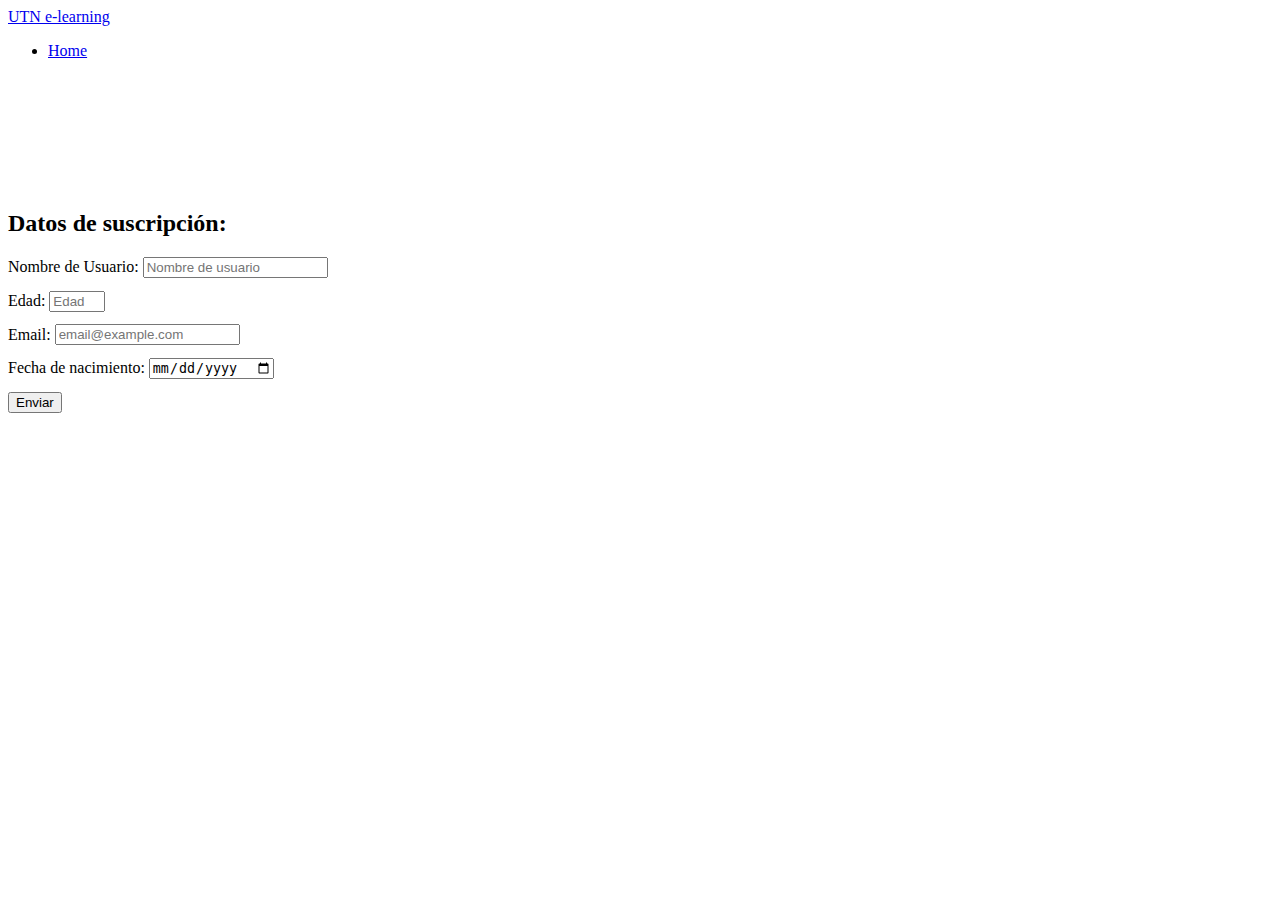
<file: Evaluacion Final utn js/formulario.html>
<!DOCTYPE html>
<html lang="en">
<head>
    <meta charset="UTF-8">
    <meta http-equiv="X-UA-Compatible" content="IE=edge">
    <meta name="viewport" content="width=device-width, initial-scale=1.0">
    <title>Document</title>
    <link rel="stylesheet" href="estilos.css">
    <link href="https://cdn.jsdelivr.net/npm/bootstrap@5.2.3/dist/css/bootstrap.min.css" rel="stylesheet" integrity="sha384-rbsA2VBKQhggwzxH7pPCaAqO46MgnOM80zW1RWuH61DGLwZJEdK2Kadq2F9CUG65" crossorigin="anonymous">
<!-- JavaScript Bundle with Popper -->
<script src="https://cdn.jsdelivr.net/npm/bootstrap@5.2.3/dist/js/bootstrap.bundle.min.js" integrity="sha384-kenU1KFdBIe4zVF0s0G1M5b4hcpxyD9F7jL+jjXkk+Q2h455rYXK/7HAuoJl+0I4" crossorigin="anonymous"></script>
</head>
<body>

    <!--ESTO ES EL HEADER-->
    <header>
        <nav class="navbar navbar-expand-md navbar-dark fixed-top bg-dark">
          <div class="container-fluid">
            <a class="navbar-brand" href="#">UTN e-learning</a>
            <ul class="navbar-nav me-auto mb-0.9">
              <li class="nav-item">
                <a class="nav-link active" aria-current="page" href="proyecto_garrido.html">Home</a>
              </li>
            </div>
          </div>
        </nav>
      </header>


      <div class="container text-center mt-5">
      <h2 id="titulo">Datos de suscripción:</h2>
      <div id="formu">
  <form action="">

      <label>Nombre de Usuario:</label>
      <input type="text" name="nombre" placeholder="Nombre de usuario" maxlength="15"  pattern="[A-Za-z0-9]+" id="nombre" required>
      <br>
      <label>Edad:</label>
      <input type="number" name="Edad" placeholder="Edad" min="18" max="60" id="edad" required>
      <br>
      <label>Email:</label>
      <input type="email" name="Email" placeholder="email@example.com" id="mail" size="20">
      <br>
      <label>Fecha de nacimiento: </label>
      <input type="date" name="Fecha" id="fecha">
      <br>
      
      <input type="submit" value="Enviar" name="Enviar" id="submit">
  </form>
<div>


  <script>
      function iniciar(){
          
          
          nombre= document.getElementById("nombre");
          edad= document.getElementById("edad");
          mail= document.getElementById("mail");
          fecha= document.getElementById("fecha");
         
          
          
          
          nombre.addEventListener("input", validacion, false);
          apellido.addEventListener("input", validacion, false);
          edad.addEventListener("input", validacion, false);
          fecha.addEventListener("input", validacion, false);
          
          document.getElementById("submit").addEventListener("click", enviar, false);
      }
      function validacion(e){
          var elemento=e.target;
          elemento.style.background='red';
       }
    function enviar(){
      var valido= document.informacion.checkValidity();
      if(valido){
          document.informacion.submit();
         
      }

 
    }
      window.addEventListener("load", iniciar, false)






   

  </script>

      









</body>
</html>
</file>
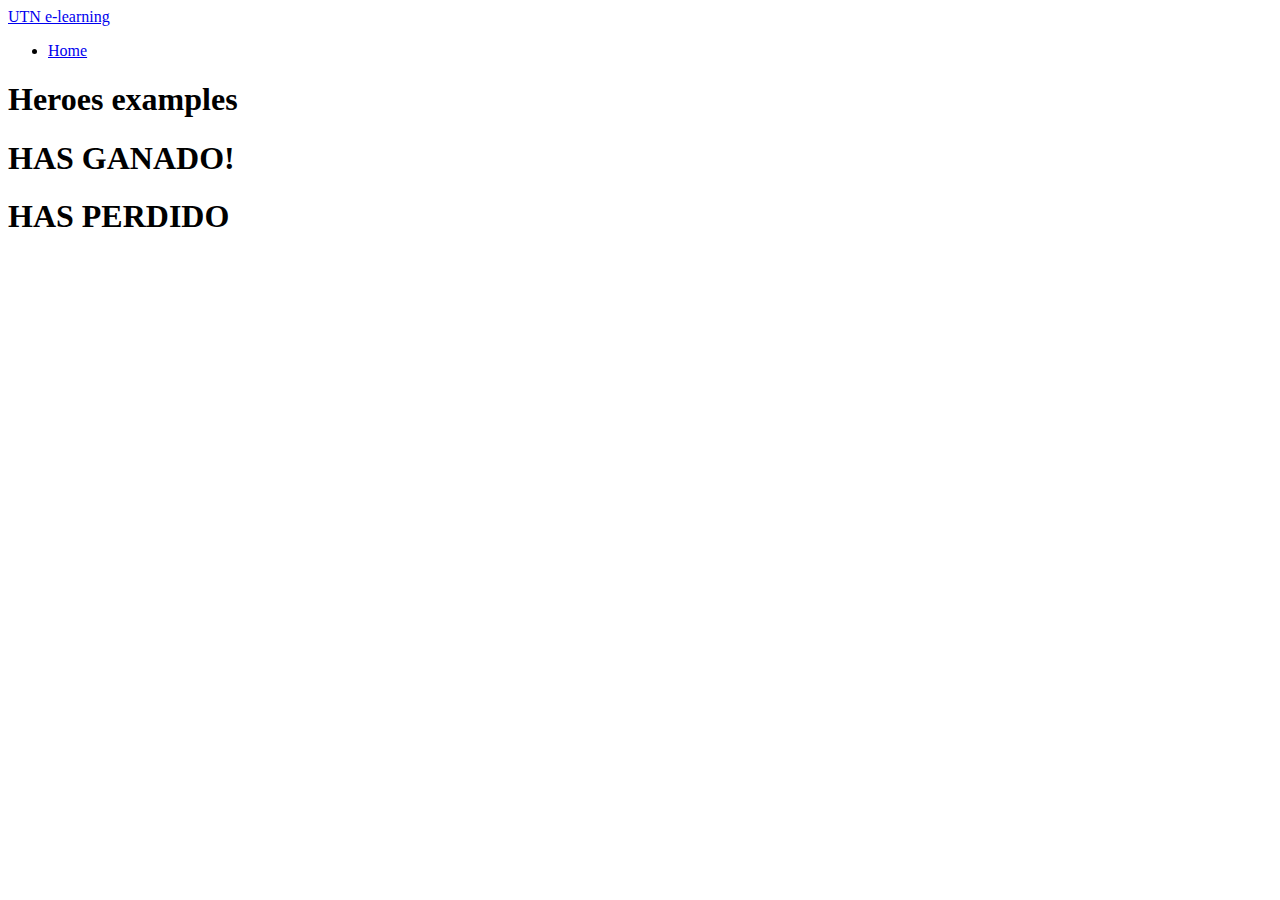
<file: Evaluacion Final utn js/juegos.html>
<!DOCTYPE html>
<html lang="en">
<head>
    <meta charset="UTF-8">
    <meta http-equiv="X-UA-Compatible" content="IE=edge">
    <meta name="viewport" content="width=device-width, initial-scale=1.0">
    <title>Document</title>
    <link href="https://cdn.jsdelivr.net/npm/bootstrap@5.2.3/dist/css/bootstrap.min.css" rel="stylesheet" integrity="sha384-rbsA2VBKQhggwzxH7pPCaAqO46MgnOM80zW1RWuH61DGLwZJEdK2Kadq2F9CUG65" crossorigin="anonymous">
<!-- JavaScript Bundle with Popper -->
<script src="https://cdn.jsdelivr.net/npm/bootstrap@5.2.3/dist/js/bootstrap.bundle.min.js" integrity="sha384-kenU1KFdBIe4zVF0s0G1M5b4hcpxyD9F7jL+jjXkk+Q2h455rYXK/7HAuoJl+0I4" crossorigin="anonymous"></script>
</head>
<body>

    <!--ESTO ES EL HEADER-->
    <header>
        <nav class="navbar navbar-expand-md navbar-dark fixed-top bg-dark">
          <div class="container-fluid">
            <a class="navbar-brand" href="#">UTN e-learning</a>
            <ul class="navbar-nav me-auto mb-0.9">
              <li class="nav-item mt-1.5">
                <a class="nav-link active" aria-current="page" href="proyecto_garrido.html">Home</a>
              </li>  
          
          </div>
          </div>
        </nav>
      </header>

      <h1 class="visually-hidden">Heroes examples</h1>

      <div class="px-4 py-5 my-5 text-center">
      
        <h1 class="ganar"> HAS GANADO!</h1>
        <h1 class="perder">HAS PERDIDO</h1>
      </div>


      <script type="text/javascript">

        alert('¡Juguemos a adivinar la letra!  (Ponga las respuestas en mayúscula)')
        alert('Si adivina la letra, "HAS GANADO" se pintará de verde, si se equivoca se pintará "HAS PERDIDO" en rojo.')

        var letras = ['T', 'R', 'W', 'I', 'U', 'G', 'M', 'Y', 'F', 'P', 'D', 'X', 'B', 'N', 'J', 'Z', 'S', 'Q', 'V', 'H', 'L', 'C', 'K', 'E', 'A', 'O'];
        var numero = prompt("Introduce un número entre el 0 y 25");
        
        if(numero < 0 || numero >= 26) {
        alert("El número ingresado no es válido");
        }else {
            var letra = prompt("Introduce una letra en mayúscula)");
        letra = letra.toUpperCase();
        var letraCalculada = letras[numero % 26];
        if(letraCalculada != letra) {
            var p = document.getElementsByClassName("perder");
            p[0].style.color = "red"
            
        }else {
        var p = document.getElementsByClassName("ganar");
            p[0].style.color = "green"
        }}

      

            </script>




</body>
</html>
</file>
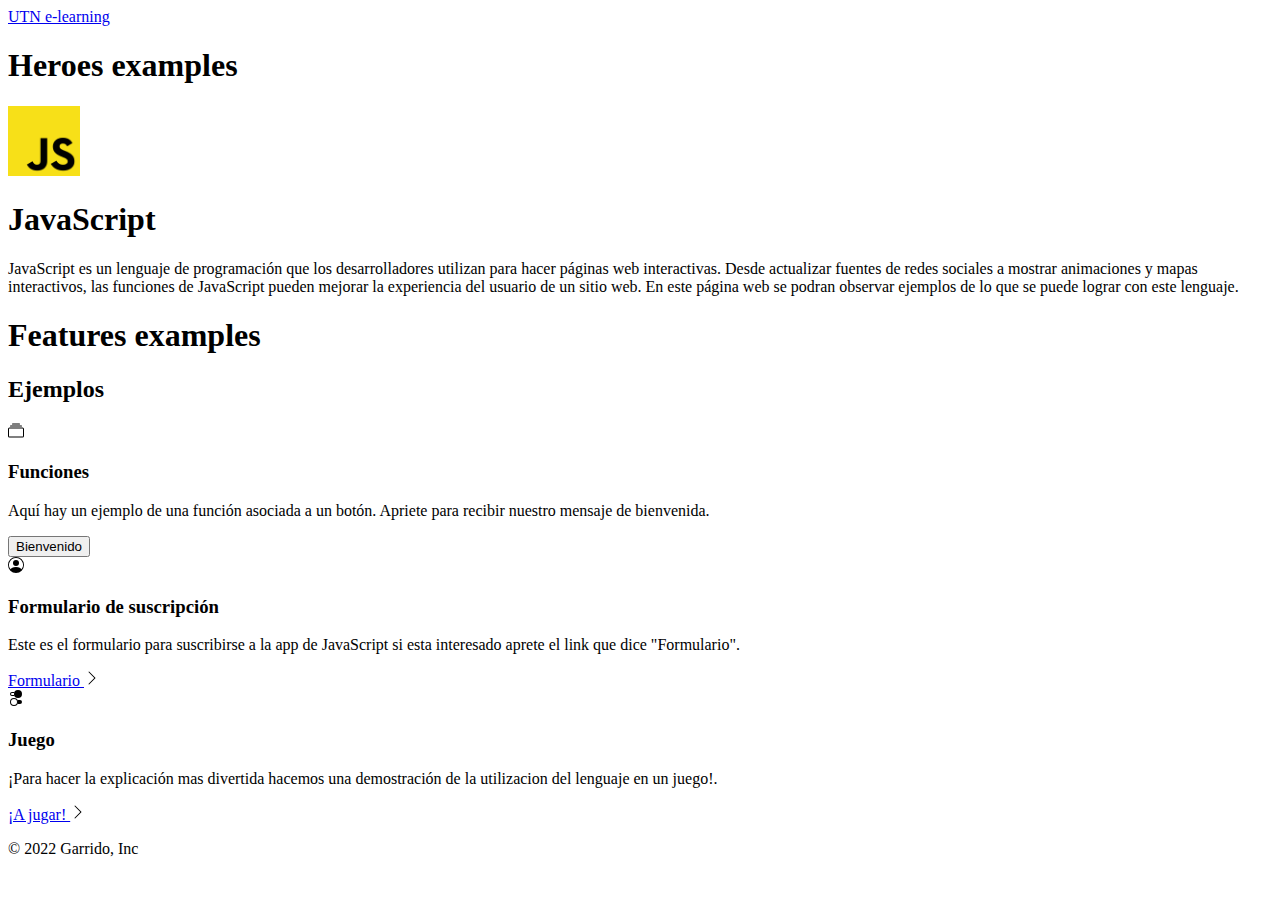
<file: Evaluacion Final utn js/proyecto_garrido.html>
<!DOCTYPE html>
<html lang="en">
<head>
    <meta charset="UTF-8">
    <meta http-equiv="X-UA-Compatible" content="IE=edge">
    <meta name="viewport" content="width=device-width, initial-scale=1.0">
    <title>Document</title>
    <!-- CSS only -->
<link href="https://cdn.jsdelivr.net/npm/bootstrap@5.2.3/dist/css/bootstrap.min.css" rel="stylesheet" integrity="sha384-rbsA2VBKQhggwzxH7pPCaAqO46MgnOM80zW1RWuH61DGLwZJEdK2Kadq2F9CUG65" crossorigin="anonymous">
<!-- JavaScript Bundle with Popper -->
<script src="https://cdn.jsdelivr.net/npm/bootstrap@5.2.3/dist/js/bootstrap.bundle.min.js" integrity="sha384-kenU1KFdBIe4zVF0s0G1M5b4hcpxyD9F7jL+jjXkk+Q2h455rYXK/7HAuoJl+0I4" crossorigin="anonymous"></script>


</head>
<body>

<!--Un formulario con validación personalizada (utilizando la API trabajada).
Un juego (que utilice al menos 2 de los temas trabajados. Ej. funciones / DOM / eventos / condicionales).
Una función asociada a un botón.-->




<!--ESTO ES EL HEADER-->
    <header>
        <nav class="navbar navbar-expand-md navbar-dark fixed-top bg-dark">
          <div class="container-fluid">
            <a class="navbar-brand" href="#">UTN e-learning</a>
            </div>
          </div>
        </nav>
      </header>
      


<!--ESTO ES EL CENTRO-->
      <h1 class="visually-hidden">Heroes examples</h1>
      <div class="px-4 py-5 my-5 text-center"> 
        <img class="d-block mx-auto mb-4" src="imagenes/JSlogo.png" alt="" width="72" height="70">
        <h1 class="display-5 fw-bold">JavaScript</h1>
        <div class="col-lg-6 mx-auto">
          <p class="lead mb-4">JavaScript es un lenguaje de programación que los desarrolladores utilizan para hacer páginas web interactivas. Desde actualizar fuentes de redes sociales a mostrar animaciones y mapas interactivos, las funciones de JavaScript pueden mejorar la experiencia del usuario de un sitio web. En este página web se podran observar ejemplos de lo que se puede lograr con este lenguaje.</p>
        </div>
      </div>
    

<!--ESTO SON LOS SIMBOLOS-->
      <svg xmlns="http://www.w3.org/2000/svg" style="display: none;">
        <symbol id="bootstrap" viewBox="0 0 118 94">
          <title>Bootstrap</title>
          <path fill-rule="evenodd" clip-rule="evenodd" d="M24.509 0c-6.733 0-11.715 5.893-11.492 12.284.214 6.14-.064 14.092-2.066 20.577C8.943 39.365 5.547 43.485 0 44.014v5.972c5.547.529 8.943 4.649 10.951 11.153 2.002 6.485 2.28 14.437 2.066 20.577C12.794 88.106 17.776 94 24.51 94H93.5c6.733 0 11.714-5.893 11.491-12.284-.214-6.14.064-14.092 2.066-20.577 2.009-6.504 5.396-10.624 10.943-11.153v-5.972c-5.547-.529-8.934-4.649-10.943-11.153-2.002-6.484-2.28-14.437-2.066-20.577C105.214 5.894 100.233 0 93.5 0H24.508zM80 57.863C80 66.663 73.436 72 62.543 72H44a2 2 0 01-2-2V24a2 2 0 012-2h18.437c9.083 0 15.044 4.92 15.044 12.474 0 5.302-4.01 10.049-9.119 10.88v.277C75.317 46.394 80 51.21 80 57.863zM60.521 28.34H49.948v14.934h8.905c6.884 0 10.68-2.772 10.68-7.727 0-4.643-3.264-7.207-9.012-7.207zM49.948 49.2v16.458H60.91c7.167 0 10.964-2.876 10.964-8.281 0-5.406-3.903-8.178-11.425-8.178H49.948z"></path>
        </symbol>
        <symbol id="home" viewBox="0 0 16 16">
          <path d="M8.354 1.146a.5.5 0 0 0-.708 0l-6 6A.5.5 0 0 0 1.5 7.5v7a.5.5 0 0 0 .5.5h4.5a.5.5 0 0 0 .5-.5v-4h2v4a.5.5 0 0 0 .5.5H14a.5.5 0 0 0 .5-.5v-7a.5.5 0 0 0-.146-.354L13 5.793V2.5a.5.5 0 0 0-.5-.5h-1a.5.5 0 0 0-.5.5v1.293L8.354 1.146zM2.5 14V7.707l5.5-5.5 5.5 5.5V14H10v-4a.5.5 0 0 0-.5-.5h-3a.5.5 0 0 0-.5.5v4H2.5z"/>
        </symbol>
        <symbol id="speedometer2" viewBox="0 0 16 16">
          <path d="M8 4a.5.5 0 0 1 .5.5V6a.5.5 0 0 1-1 0V4.5A.5.5 0 0 1 8 4zM3.732 5.732a.5.5 0 0 1 .707 0l.915.914a.5.5 0 1 1-.708.708l-.914-.915a.5.5 0 0 1 0-.707zM2 10a.5.5 0 0 1 .5-.5h1.586a.5.5 0 0 1 0 1H2.5A.5.5 0 0 1 2 10zm9.5 0a.5.5 0 0 1 .5-.5h1.5a.5.5 0 0 1 0 1H12a.5.5 0 0 1-.5-.5zm.754-4.246a.389.389 0 0 0-.527-.02L7.547 9.31a.91.91 0 1 0 1.302 1.258l3.434-4.297a.389.389 0 0 0-.029-.518z"/>
          <path fill-rule="evenodd" d="M0 10a8 8 0 1 1 15.547 2.661c-.442 1.253-1.845 1.602-2.932 1.25C11.309 13.488 9.475 13 8 13c-1.474 0-3.31.488-4.615.911-1.087.352-2.49.003-2.932-1.25A7.988 7.988 0 0 1 0 10zm8-7a7 7 0 0 0-6.603 9.329c.203.575.923.876 1.68.63C4.397 12.533 6.358 12 8 12s3.604.532 4.923.96c.757.245 1.477-.056 1.68-.631A7 7 0 0 0 8 3z"/>
        </symbol>
        <symbol id="table" viewBox="0 0 16 16">
          <path d="M0 2a2 2 0 0 1 2-2h12a2 2 0 0 1 2 2v12a2 2 0 0 1-2 2H2a2 2 0 0 1-2-2V2zm15 2h-4v3h4V4zm0 4h-4v3h4V8zm0 4h-4v3h3a1 1 0 0 0 1-1v-2zm-5 3v-3H6v3h4zm-5 0v-3H1v2a1 1 0 0 0 1 1h3zm-4-4h4V8H1v3zm0-4h4V4H1v3zm5-3v3h4V4H6zm4 4H6v3h4V8z"/>
        </symbol>
        <symbol id="people-circle" viewBox="0 0 16 16">
          <path d="M11 6a3 3 0 1 1-6 0 3 3 0 0 1 6 0z"/>
          <path fill-rule="evenodd" d="M0 8a8 8 0 1 1 16 0A8 8 0 0 1 0 8zm8-7a7 7 0 0 0-5.468 11.37C3.242 11.226 4.805 10 8 10s4.757 1.225 5.468 2.37A7 7 0 0 0 8 1z"/>
        </symbol>
        <symbol id="grid" viewBox="0 0 16 16">
          <path d="M1 2.5A1.5 1.5 0 0 1 2.5 1h3A1.5 1.5 0 0 1 7 2.5v3A1.5 1.5 0 0 1 5.5 7h-3A1.5 1.5 0 0 1 1 5.5v-3zM2.5 2a.5.5 0 0 0-.5.5v3a.5.5 0 0 0 .5.5h3a.5.5 0 0 0 .5-.5v-3a.5.5 0 0 0-.5-.5h-3zm6.5.5A1.5 1.5 0 0 1 10.5 1h3A1.5 1.5 0 0 1 15 2.5v3A1.5 1.5 0 0 1 13.5 7h-3A1.5 1.5 0 0 1 9 5.5v-3zm1.5-.5a.5.5 0 0 0-.5.5v3a.5.5 0 0 0 .5.5h3a.5.5 0 0 0 .5-.5v-3a.5.5 0 0 0-.5-.5h-3zM1 10.5A1.5 1.5 0 0 1 2.5 9h3A1.5 1.5 0 0 1 7 10.5v3A1.5 1.5 0 0 1 5.5 15h-3A1.5 1.5 0 0 1 1 13.5v-3zm1.5-.5a.5.5 0 0 0-.5.5v3a.5.5 0 0 0 .5.5h3a.5.5 0 0 0 .5-.5v-3a.5.5 0 0 0-.5-.5h-3zm6.5.5A1.5 1.5 0 0 1 10.5 9h3a1.5 1.5 0 0 1 1.5 1.5v3a1.5 1.5 0 0 1-1.5 1.5h-3A1.5 1.5 0 0 1 9 13.5v-3zm1.5-.5a.5.5 0 0 0-.5.5v3a.5.5 0 0 0 .5.5h3a.5.5 0 0 0 .5-.5v-3a.5.5 0 0 0-.5-.5h-3z"/>
        </symbol>
        <symbol id="collection" viewBox="0 0 16 16">
          <path d="M2.5 3.5a.5.5 0 0 1 0-1h11a.5.5 0 0 1 0 1h-11zm2-2a.5.5 0 0 1 0-1h7a.5.5 0 0 1 0 1h-7zM0 13a1.5 1.5 0 0 0 1.5 1.5h13A1.5 1.5 0 0 0 16 13V6a1.5 1.5 0 0 0-1.5-1.5h-13A1.5 1.5 0 0 0 0 6v7zm1.5.5A.5.5 0 0 1 1 13V6a.5.5 0 0 1 .5-.5h13a.5.5 0 0 1 .5.5v7a.5.5 0 0 1-.5.5h-13z"/>
        </symbol>
        <symbol id="calendar3" viewBox="0 0 16 16">
          <path d="M14 0H2a2 2 0 0 0-2 2v12a2 2 0 0 0 2 2h12a2 2 0 0 0 2-2V2a2 2 0 0 0-2-2zM1 3.857C1 3.384 1.448 3 2 3h12c.552 0 1 .384 1 .857v10.286c0 .473-.448.857-1 .857H2c-.552 0-1-.384-1-.857V3.857z"/>
          <path d="M6.5 7a1 1 0 1 0 0-2 1 1 0 0 0 0 2zm3 0a1 1 0 1 0 0-2 1 1 0 0 0 0 2zm3 0a1 1 0 1 0 0-2 1 1 0 0 0 0 2zm-9 3a1 1 0 1 0 0-2 1 1 0 0 0 0 2zm3 0a1 1 0 1 0 0-2 1 1 0 0 0 0 2zm3 0a1 1 0 1 0 0-2 1 1 0 0 0 0 2zm3 0a1 1 0 1 0 0-2 1 1 0 0 0 0 2zm-9 3a1 1 0 1 0 0-2 1 1 0 0 0 0 2zm3 0a1 1 0 1 0 0-2 1 1 0 0 0 0 2zm3 0a1 1 0 1 0 0-2 1 1 0 0 0 0 2z"/>
        </symbol>
        <symbol id="chat-quote-fill" viewBox="0 0 16 16">
          <path d="M16 8c0 3.866-3.582 7-8 7a9.06 9.06 0 0 1-2.347-.306c-.584.296-1.925.864-4.181 1.234-.2.032-.352-.176-.273-.362.354-.836.674-1.95.77-2.966C.744 11.37 0 9.76 0 8c0-3.866 3.582-7 8-7s8 3.134 8 7zM7.194 6.766a1.688 1.688 0 0 0-.227-.272 1.467 1.467 0 0 0-.469-.324l-.008-.004A1.785 1.785 0 0 0 5.734 6C4.776 6 4 6.746 4 7.667c0 .92.776 1.666 1.734 1.666.343 0 .662-.095.931-.26-.137.389-.39.804-.81 1.22a.405.405 0 0 0 .011.59c.173.16.447.155.614-.01 1.334-1.329 1.37-2.758.941-3.706a2.461 2.461 0 0 0-.227-.4zM11 9.073c-.136.389-.39.804-.81 1.22a.405.405 0 0 0 .012.59c.172.16.446.155.613-.01 1.334-1.329 1.37-2.758.942-3.706a2.466 2.466 0 0 0-.228-.4 1.686 1.686 0 0 0-.227-.273 1.466 1.466 0 0 0-.469-.324l-.008-.004A1.785 1.785 0 0 0 10.07 6c-.957 0-1.734.746-1.734 1.667 0 .92.777 1.666 1.734 1.666.343 0 .662-.095.931-.26z"/>
        </symbol>
        <symbol id="cpu-fill" viewBox="0 0 16 16">
          <path d="M6.5 6a.5.5 0 0 0-.5.5v3a.5.5 0 0 0 .5.5h3a.5.5 0 0 0 .5-.5v-3a.5.5 0 0 0-.5-.5h-3z"/>
          <path d="M5.5.5a.5.5 0 0 0-1 0V2A2.5 2.5 0 0 0 2 4.5H.5a.5.5 0 0 0 0 1H2v1H.5a.5.5 0 0 0 0 1H2v1H.5a.5.5 0 0 0 0 1H2v1H.5a.5.5 0 0 0 0 1H2A2.5 2.5 0 0 0 4.5 14v1.5a.5.5 0 0 0 1 0V14h1v1.5a.5.5 0 0 0 1 0V14h1v1.5a.5.5 0 0 0 1 0V14h1v1.5a.5.5 0 0 0 1 0V14a2.5 2.5 0 0 0 2.5-2.5h1.5a.5.5 0 0 0 0-1H14v-1h1.5a.5.5 0 0 0 0-1H14v-1h1.5a.5.5 0 0 0 0-1H14v-1h1.5a.5.5 0 0 0 0-1H14A2.5 2.5 0 0 0 11.5 2V.5a.5.5 0 0 0-1 0V2h-1V.5a.5.5 0 0 0-1 0V2h-1V.5a.5.5 0 0 0-1 0V2h-1V.5zm1 4.5h3A1.5 1.5 0 0 1 11 6.5v3A1.5 1.5 0 0 1 9.5 11h-3A1.5 1.5 0 0 1 5 9.5v-3A1.5 1.5 0 0 1 6.5 5z"/>
        </symbol>
        <symbol id="gear-fill" viewBox="0 0 16 16">
          <path d="M9.405 1.05c-.413-1.4-2.397-1.4-2.81 0l-.1.34a1.464 1.464 0 0 1-2.105.872l-.31-.17c-1.283-.698-2.686.705-1.987 1.987l.169.311c.446.82.023 1.841-.872 2.105l-.34.1c-1.4.413-1.4 2.397 0 2.81l.34.1a1.464 1.464 0 0 1 .872 2.105l-.17.31c-.698 1.283.705 2.686 1.987 1.987l.311-.169a1.464 1.464 0 0 1 2.105.872l.1.34c.413 1.4 2.397 1.4 2.81 0l.1-.34a1.464 1.464 0 0 1 2.105-.872l.31.17c1.283.698 2.686-.705 1.987-1.987l-.169-.311a1.464 1.464 0 0 1 .872-2.105l.34-.1c1.4-.413 1.4-2.397 0-2.81l-.34-.1a1.464 1.464 0 0 1-.872-2.105l.17-.31c.698-1.283-.705-2.686-1.987-1.987l-.311.169a1.464 1.464 0 0 1-2.105-.872l-.1-.34zM8 10.93a2.929 2.929 0 1 1 0-5.86 2.929 2.929 0 0 1 0 5.858z"/>
        </symbol>
        <symbol id="speedometer" viewBox="0 0 16 16">
          <path d="M8 2a.5.5 0 0 1 .5.5V4a.5.5 0 0 1-1 0V2.5A.5.5 0 0 1 8 2zM3.732 3.732a.5.5 0 0 1 .707 0l.915.914a.5.5 0 1 1-.708.708l-.914-.915a.5.5 0 0 1 0-.707zM2 8a.5.5 0 0 1 .5-.5h1.586a.5.5 0 0 1 0 1H2.5A.5.5 0 0 1 2 8zm9.5 0a.5.5 0 0 1 .5-.5h1.5a.5.5 0 0 1 0 1H12a.5.5 0 0 1-.5-.5zm.754-4.246a.389.389 0 0 0-.527-.02L7.547 7.31A.91.91 0 1 0 8.85 8.569l3.434-4.297a.389.389 0 0 0-.029-.518z"/>
          <path fill-rule="evenodd" d="M6.664 15.889A8 8 0 1 1 9.336.11a8 8 0 0 1-2.672 15.78zm-4.665-4.283A11.945 11.945 0 0 1 8 10c2.186 0 4.236.585 6.001 1.606a7 7 0 1 0-12.002 0z"/>
        </symbol>
        <symbol id="toggles2" viewBox="0 0 16 16">
          <path d="M9.465 10H12a2 2 0 1 1 0 4H9.465c.34-.588.535-1.271.535-2 0-.729-.195-1.412-.535-2z"/>
          <path d="M6 15a3 3 0 1 0 0-6 3 3 0 0 0 0 6zm0 1a4 4 0 1 1 0-8 4 4 0 0 1 0 8zm.535-10a3.975 3.975 0 0 1-.409-1H4a1 1 0 0 1 0-2h2.126c.091-.355.23-.69.41-1H4a2 2 0 1 0 0 4h2.535z"/>
          <path d="M14 4a4 4 0 1 1-8 0 4 4 0 0 1 8 0z"/>
        </symbol>
        <symbol id="tools" viewBox="0 0 16 16">
          <path d="M1 0L0 1l2.2 3.081a1 1 0 0 0 .815.419h.07a1 1 0 0 1 .708.293l2.675 2.675-2.617 2.654A3.003 3.003 0 0 0 0 13a3 3 0 1 0 5.878-.851l2.654-2.617.968.968-.305.914a1 1 0 0 0 .242 1.023l3.356 3.356a1 1 0 0 0 1.414 0l1.586-1.586a1 1 0 0 0 0-1.414l-3.356-3.356a1 1 0 0 0-1.023-.242L10.5 9.5l-.96-.96 2.68-2.643A3.005 3.005 0 0 0 16 3c0-.269-.035-.53-.102-.777l-2.14 2.141L12 4l-.364-1.757L13.777.102a3 3 0 0 0-3.675 3.68L7.462 6.46 4.793 3.793a1 1 0 0 1-.293-.707v-.071a1 1 0 0 0-.419-.814L1 0zm9.646 10.646a.5.5 0 0 1 .708 0l3 3a.5.5 0 0 1-.708.708l-3-3a.5.5 0 0 1 0-.708zM3 11l.471.242.529.026.287.445.445.287.026.529L5 13l-.242.471-.026.529-.445.287-.287.445-.529.026L3 15l-.471-.242L2 14.732l-.287-.445L1.268 14l-.026-.529L1 13l.242-.471.026-.529.445-.287.287-.445.529-.026L3 11z"/>
        </symbol>
        <symbol id="chevron-right" viewBox="0 0 16 16">
          <path fill-rule="evenodd" d="M4.646 1.646a.5.5 0 0 1 .708 0l6 6a.5.5 0 0 1 0 .708l-6 6a.5.5 0 0 1-.708-.708L10.293 8 4.646 2.354a.5.5 0 0 1 0-.708z"/>
        </symbol>
        <symbol id="geo-fill" viewBox="0 0 16 16">
          <path fill-rule="evenodd" d="M4 4a4 4 0 1 1 4.5 3.969V13.5a.5.5 0 0 1-1 0V7.97A4 4 0 0 1 4 3.999zm2.493 8.574a.5.5 0 0 1-.411.575c-.712.118-1.28.295-1.655.493a1.319 1.319 0 0 0-.37.265.301.301 0 0 0-.057.09V14l.002.008a.147.147 0 0 0 .016.033.617.617 0 0 0 .145.15c.165.13.435.27.813.395.751.25 1.82.414 3.024.414s2.273-.163 3.024-.414c.378-.126.648-.265.813-.395a.619.619 0 0 0 .146-.15.148.148 0 0 0 .015-.033L12 14v-.004a.301.301 0 0 0-.057-.09 1.318 1.318 0 0 0-.37-.264c-.376-.198-.943-.375-1.655-.493a.5.5 0 1 1 .164-.986c.77.127 1.452.328 1.957.594C12.5 13 13 13.4 13 14c0 .426-.26.752-.544.977-.29.228-.68.413-1.116.558-.878.293-2.059.465-3.34.465-1.281 0-2.462-.172-3.34-.465-.436-.145-.826-.33-1.116-.558C3.26 14.752 3 14.426 3 14c0-.599.5-1 .961-1.243.505-.266 1.187-.467 1.957-.594a.5.5 0 0 1 .575.411z"/>
        </symbol>
      </svg>

      



<!--ESTO SON LAS COLUMNAS CON LOS LINKS-->
      <main>
        <h1 class="visually-hidden">Features examples</h1>
      
        <div class="container px-4 py-5" id="featured-3">
          <h2 class="pb-2 border-bottom">Ejemplos</h2>
          <div class="row g-4 py-5 row-cols-1 row-cols-lg-3">
            <div class="feature col">
              <div class="feature-icon d-inline-flex align-items-center justify-content-center text-bg-primary bg-white fs-2 mb-3">
                <svg class="bi" width="1em" height="1em"><use xlink:href="#collection"/></svg>
              </div>
              <h3 class="fs-2">Funciones</h3>
              <p>Aquí hay un ejemplo de una función asociada a un botón. Apriete para recibir nuestro mensaje de bienvenida.</p>
              <a> 
                <input type="button" value="Bienvenido" onclick="muestraMensaje()" /> 
              </a>
            </div>
            <div class="feature col">
              <div class="feature-icon d-inline-flex align-items-center justify-content-center text-bg-primary bg-white fs-2 mb-3">
                <svg class="bi" width="1em" height="1em"><use xlink:href="#people-circle"/></svg>
              </div>
              <h3 class="fs-2">Formulario de suscripción</h3>
              <p>Este es el formulario para suscribirse a la app de JavaScript si esta interesado aprete el link que dice "Formulario".</p>
              <a href="formulario.html" class="icon-link d-inline-flex align-items-center">
                Formulario
                <svg class="bi" width="1em" height="1em"><use xlink:href="#chevron-right"/></svg>
              </a>
            </div>
            <div class="feature col">
              <div class="feature-icon d-inline-flex align-items-center justify-content-center text-bg-primary bg-white fs-2 mb-3">
                <svg class="bi" width="1em" height="1em"><use xlink:href="#toggles2"/></svg>
              </div>
              <h3 class="fs-2">Juego</h3>
              <p>¡Para hacer la explicación mas divertida hacemos una demostración de la utilizacion del lenguaje en un juego!.</p>
              <a href="juegos.html" class="icon-link d-inline-flex align-items-center">
                ¡A jugar!
                <svg class="bi" width="1em" height="1em"><use xlink:href="#chevron-right"/></svg>
              </a>
            </div>
          </div>
        </div>

   
      


<!--ESTO ES EL FOOTER-->
      <div class="container">
        <footer class="py-3 my-4"> 
          <p class="text-center text-muted">&copy; 2022 Garrido, Inc</p>
        </footer>
      </div>





</body>

<script>
  function muestraMensaje()
                { alert('Gracias por visitarnos'); }
</script>
</html>
</file>
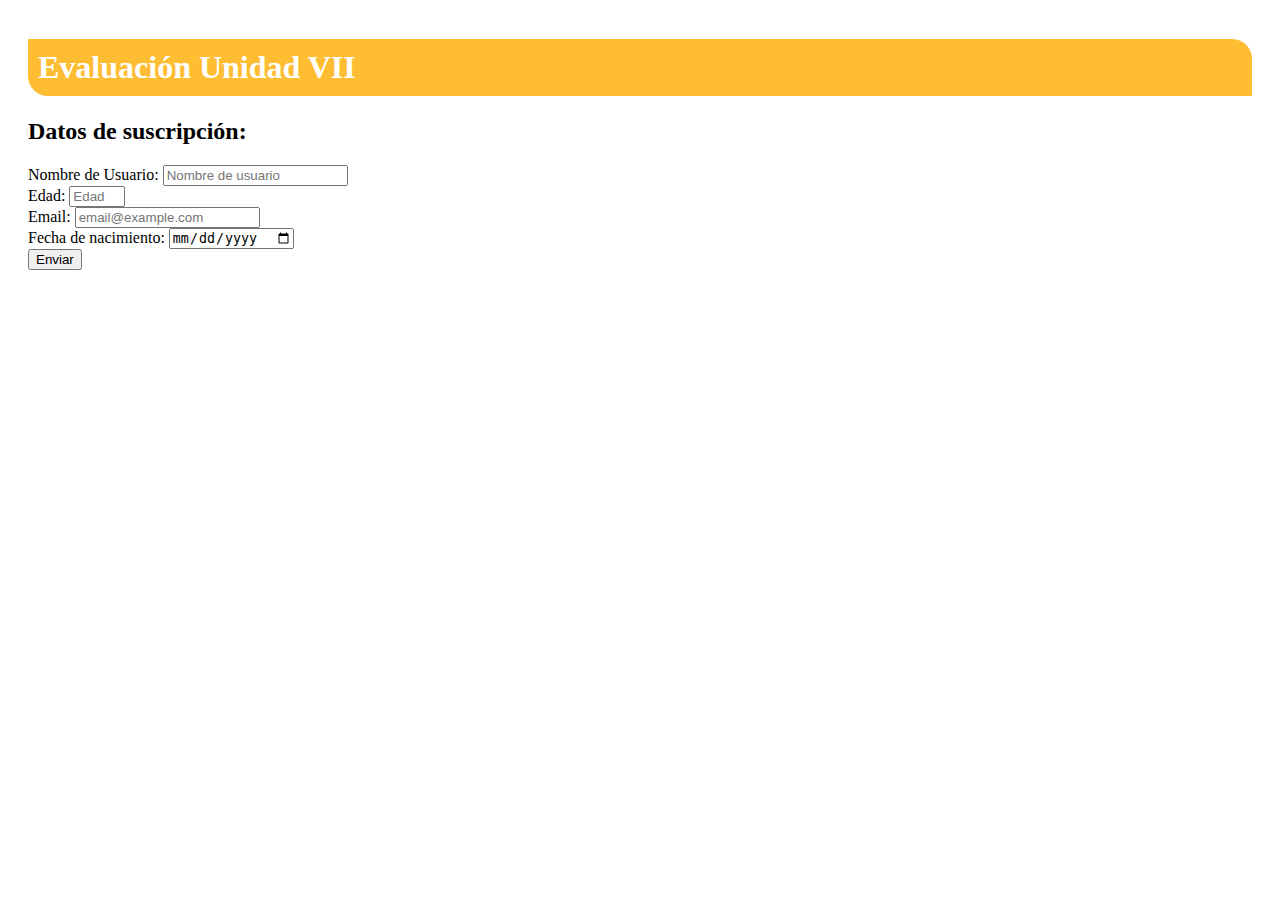
<file: unidad 7 js utn/evaluacion7_garrido.html>
<!DOCTYPE html>
<html lang="en">
<head>
    <meta charset="UTF-8">
    <meta http-equiv="X-UA-Compatible" content="IE=edge">
    <meta name="viewport" content="width=device-width, initial-scale=1.0">
    <link rel="stylesheet" href="estilos.css">
    <title>Document</title>
</head>
<body>

<!--Abrir el archivo evaluacion7.html y guardarlo como evaluacion7_apellido.html (ej. evaluacion7_rodriguez.html)
Desarrollar un formulario validado con las siguientes características:
Al menos 3 campos.
3 de esos campos deben ser obligatorios.
Utilizar como mínimo 3 tipos de input distintos (por ejemplo: email, date, number).
Un pattern.-->




    <h1>Evaluación Unidad VII</h1>
        <h2>Datos de suscripción:</h2>
        <div id="formu">
    <form action="">

        <label>Nombre de Usuario:</label>
        <input type="text" name="nombre" placeholder="Nombre de usuario" maxlength="15"  pattern="[A-Za-z0-9]+" id="nombre" required>
        <br>
        <label>Edad:</label>
        <input type="number" name="Edad" placeholder="Edad" min="18" max="60" id="edad" required>
        <br>
        <label>Email:</label>
        <input type="email" name="Email" placeholder="email@example.com" id="mail" size="20">
        <br>
        <label>Fecha de nacimiento: </label>
        <input type="date" name="Fecha" id="fecha">
        <br>
        
        <input type="submit" value="Enviar" name="Enviar" id="submit">
    </form>
    <script>
        function iniciar(){
            
            
            nombre= document.getElementById("nombre");
            edad= document.getElementById("edad");
            mail= document.getElementById("mail");
            fecha= document.getElementById("fecha");
           
            
            
            
            nombre.addEventListener("input", validacion, false);
            apellido.addEventListener("input", validacion, false);
            edad.addEventListener("input", validacion, false);
            fecha.addEventListener("input", validacion, false);
            
            document.getElementById("submit").addEventListener("click", enviar, false);
        }
        function validacion(e){
            var elemento=e.target;
            elemento.style.background='red';
         }
      function enviar(){
        var valido= document.informacion.checkValidity();
        if(valido){
            document.informacion.submit();
           
        }

   
      }
        window.addEventListener("load", iniciar, false)
    </script>

        
    
  
</body>
</html>
</file>
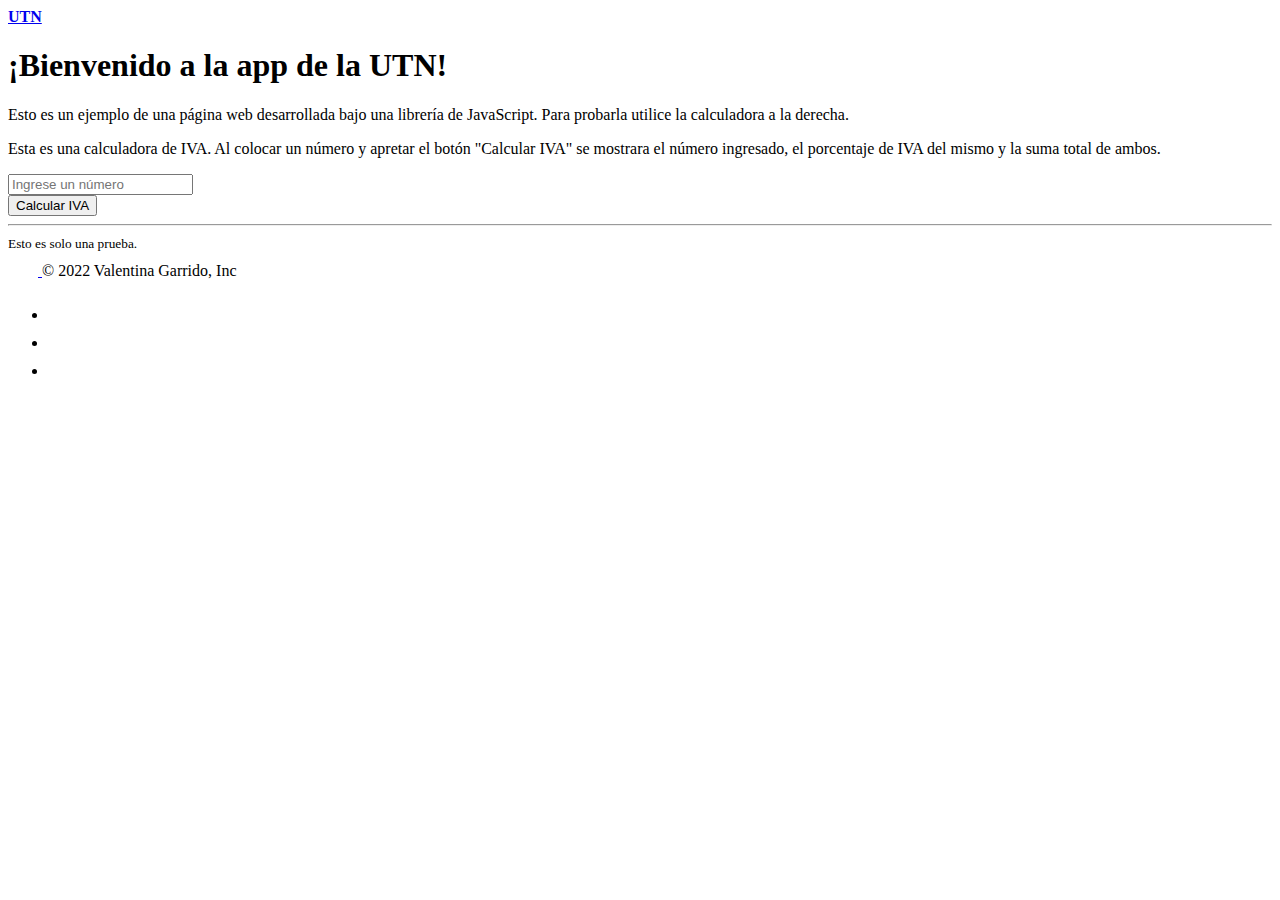
<file: unidad 8 utn js/unidad8_garrido.html>
<!DOCTYPE html>
<html lang="en">
<head>
    <meta charset="UTF-8">
    <meta http-equiv="X-UA-Compatible" content="IE=edge">
    <meta name="viewport" content="width=device-width, initial-scale=1.0">
    <!-- CSS only -->
<link href="https://cdn.jsdelivr.net/npm/bootstrap@5.2.2/dist/css/bootstrap.min.css" rel="stylesheet" integrity="sha384-Zenh87qX5JnK2Jl0vWa8Ck2rdkQ2Bzep5IDxbcnCeuOxjzrPF/et3URy9Bv1WTRi" crossorigin="anonymous">
<!-- JavaScript Bundle with Popper -->
<script src="https://cdn.jsdelivr.net/npm/bootstrap@5.2.2/dist/js/bootstrap.bundle.min.js" integrity="sha384-OERcA2EqjJCMA+/3y+gxIOqMEjwtxJY7qPCqsdltbNJuaOe923+mo//f6V8Qbsw3" crossorigin="anonymous"></script>
    <title>Document</title>
</head>
<body>

<!--Abrir el archivo evaluacion8.html y guardarlo como evaluacion8_apellido.html (ej. evaluacion8_morales.html).
Implementar una aplicación desarrollada bajo una librería de Javascript (Jquey, mootols, Dojo, Prototype, etc), que optimice el documento ejecutado. Puede utilizarse la/s que se proveen en la actual unidad, o alguna otra externa. La misma debe funcionar correctamente.
Agregar los elementos de HTML necesarios para la implementación de la librería.-->






    <nav class="navbar navbar-expand-lg bg-black">
        <div class="container-md">
          <a class="navbar-brand bg-light" href="#"> <b>UTN </b> </a>
        </div>
      </nav>
    
  <div class="b-example-divider"></div>

  <div class="container col-xl-10 col-xxl-8 px-4 py-5">
    <div class="row align-items-center g-lg-5 py-5">
      <div class="col-lg-7 text-center text-lg-start">
        <h1 class="display-6 fw-bold lh-1 mb-3">¡Bienvenido a la app de la UTN!</h1>
        <p class="col-lg-10 fs-4">Esto es un ejemplo de una página web desarrollada bajo una librería de JavaScript. Para probarla utilice la calculadora a la derecha.</p>
      </div>
      <div class="col-md-10 mx-auto col-lg-5">
        <form class="p-4 p-md-5 border rounded-3 bg-light">
        <div class="form-floating mb-3">

          <p> Esta es una calculadora de IVA. Al colocar un número y apretar el botón "Calcular IVA" se mostrara el número ingresado, el porcentaje de IVA del mismo y la suma total de ambos.</p>
            <input type="number" class="form-control" id="calcular" placeholder="Ingrese un número">
           </div>
        
          <button  onclick="Login()" class="w-100 btn btn-lg btn-primary" type="submit" value="Enviar" id="submit">Calcular IVA</button>
          <hr class="my-4">
          <small class="text-muted">Esto es solo una prueba.</small>
        </form>
      </div>
    </div>
  </div>
    
  <div class="container">
    <footer class="d-flex flex-wrap justify-content-between align-items-center py-3 my-4 border-top">
      <div class="col-md-4 d-flex align-items-center">
        <a href="/" class="mb-3 me-2 mb-md-0 text-muted text-decoration-none lh-1">
          <svg class="bi" width="30" height="24"><use xlink:href="#bootstrap"/></svg>
        </a>
        <span class="mb-3 mb-md-0 text-muted">&copy; 2022 Valentina Garrido, Inc</span>
      </div>
  
      <ul class="nav col-md-4 justify-content-end list-unstyled d-flex">
        <li class="ms-3"><a class="text-muted" href="#"><svg class="bi" width="24" height="24"><use xlink:href="#twitter"/></svg></a></li>
        <li class="ms-3"><a class="text-muted" href="#"><svg class="bi" width="24" height="24"><use xlink:href="#instagram"/></svg></a></li>
        <li class="ms-3"><a class="text-muted" href="#"><svg class="bi" width="24" height="24"><use xlink:href="#facebook"/></svg></a></li>
      </ul>
    </footer>
  </div>

  <script>
            function Login() {
                let ingreso = document.getElementById ('calcular').value ;
                let resultado = document.getElementById('calcular').value * 0.21;
                let total = document.getElementById ('calcular').value * 1.21
            
                alert ("El número ingresado es: " + ingreso + ", el IVA de este es: " +resultado + " y el total del número ingresado con el IVA es: " + total)
            }
                
        
</script>


</body>
</html>
</file>
<file: Evaluacion Final utn js/estilos.css>
#titulo{
    margin-top: 150px;
}

#edad{

    margin-top: 1%;
   
}

#mail{
    margin-top: 1%;
}


#fecha{
    margin-top: 1%;
}

#submit{
    margin-top: 1%;
}
</file>
<file: unidad 7 js utn/estilos.css>
body{
    
    font-family: Calibri;
    padding: 10px 20px;
}

h1 {
	color: #FFFFFF;
	background-color: #ffbd33;
	padding: 10px;
	border-radius:0 20px;
}
</file>
